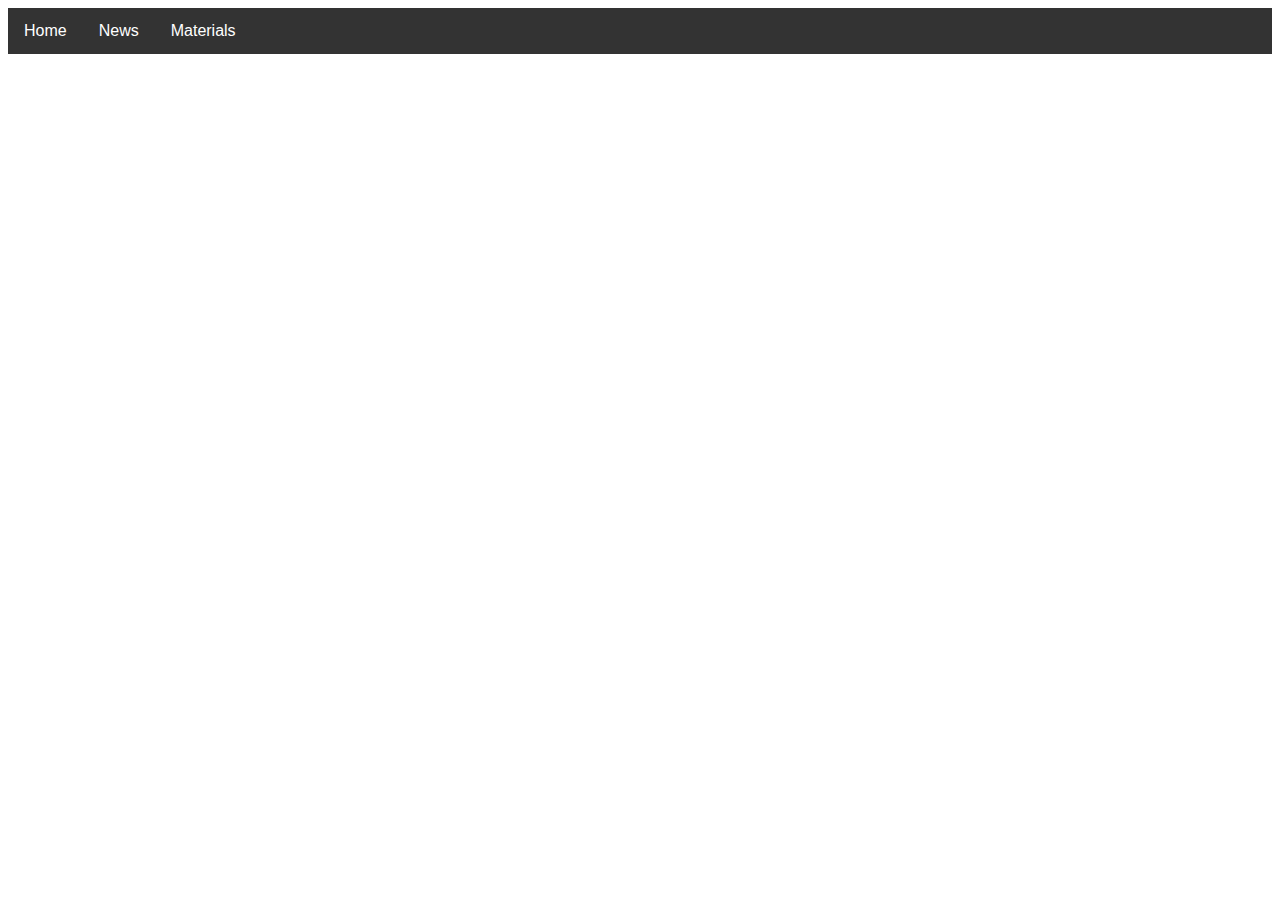
<file: index.html>
<!DOCTYPE html>
<html>
<head>
	<meta name="viewport" content="width=device-width, initial-scale=1.0">
	<link rel="stylesheet" href="https://cdnjs.cloudflare.com/ajax/libs/font-awesome/4.7.0/css/font-awesome.min.css">
	<link rel="stylesheet" type="text/css" href="mlnr.css">
	<title>mlnr</title>
</head>
<body>
<div class="navbar">
  <a href="#home">Home</a>
	<a href="#news">News</a>
  <div class="dropdown">
    <button class="dropbtn">Materials
    
    </button>
    <div class="dropdown-content">
      <a href="java.html">java Programming</a>
      <a href="flat.html">Formal Language & Automata Theory</a>
    </div>
  </div> 
</div>
</body>
</html>
</file>
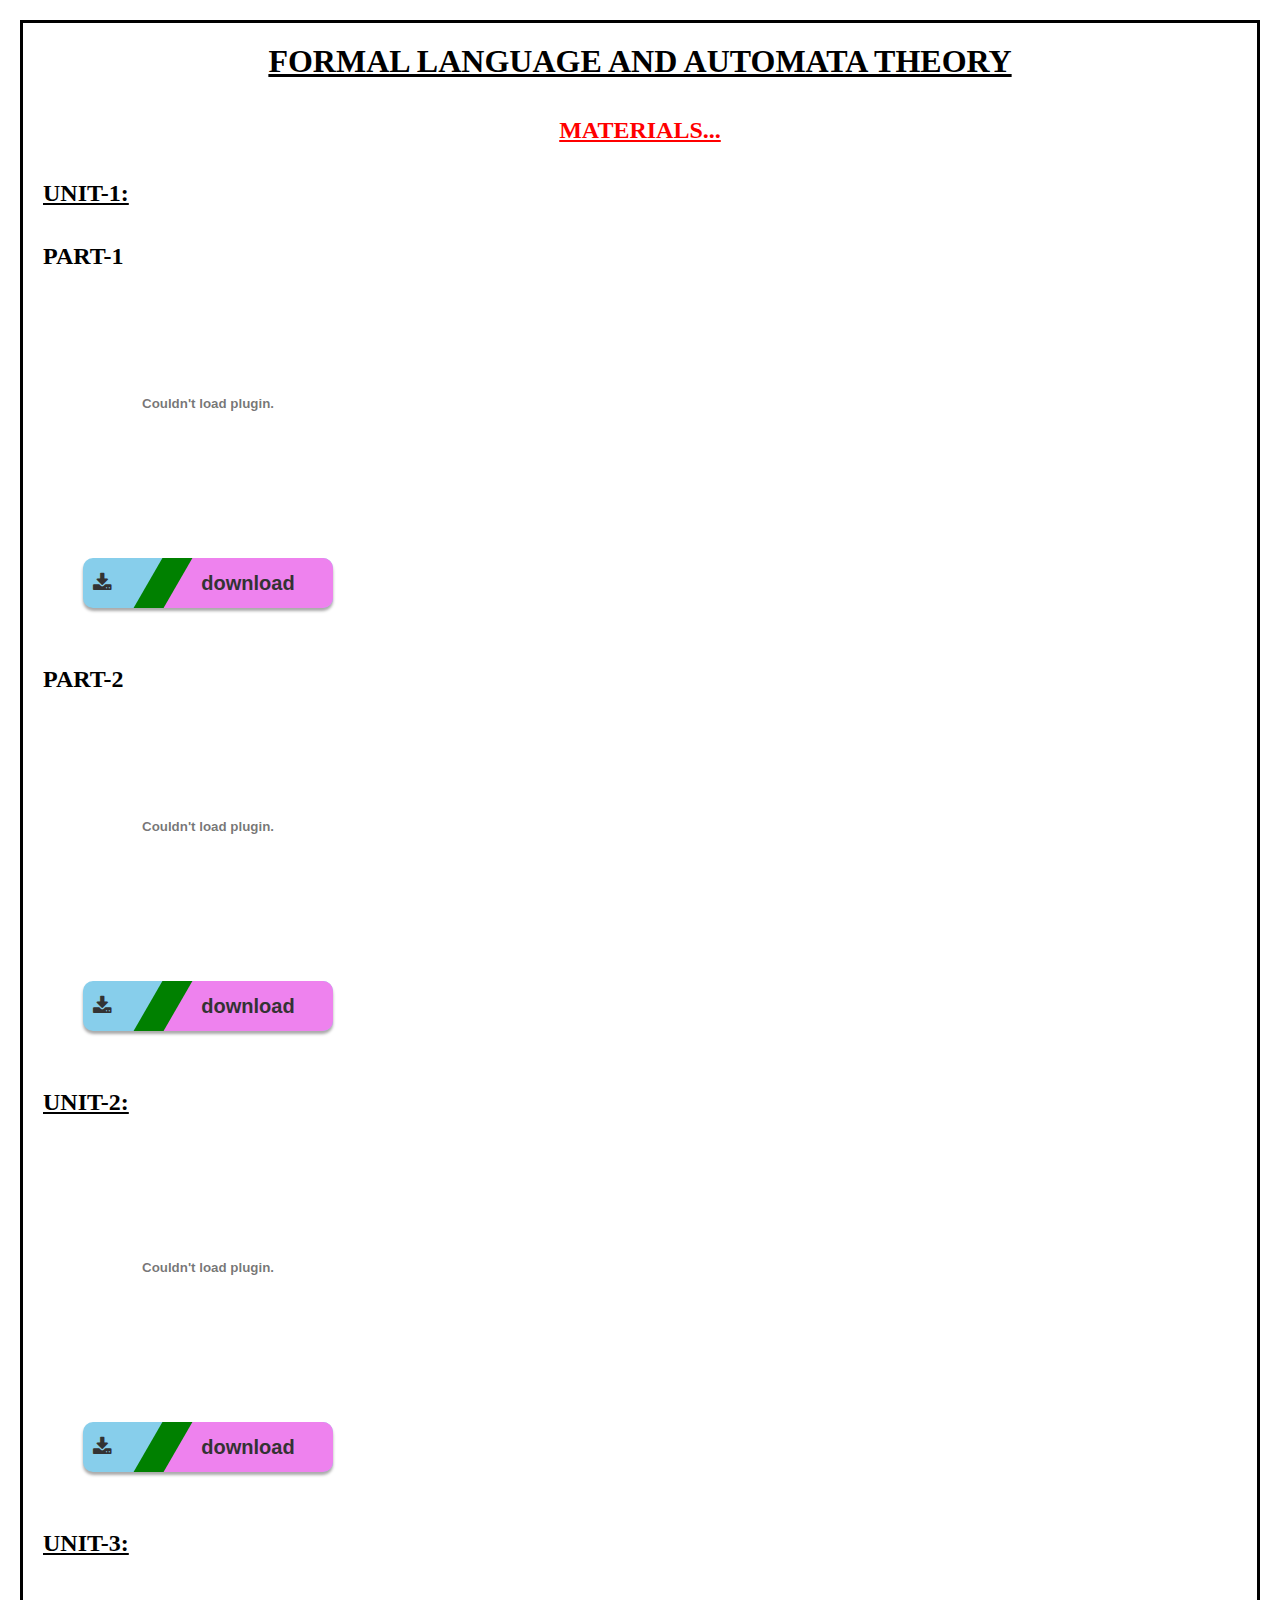
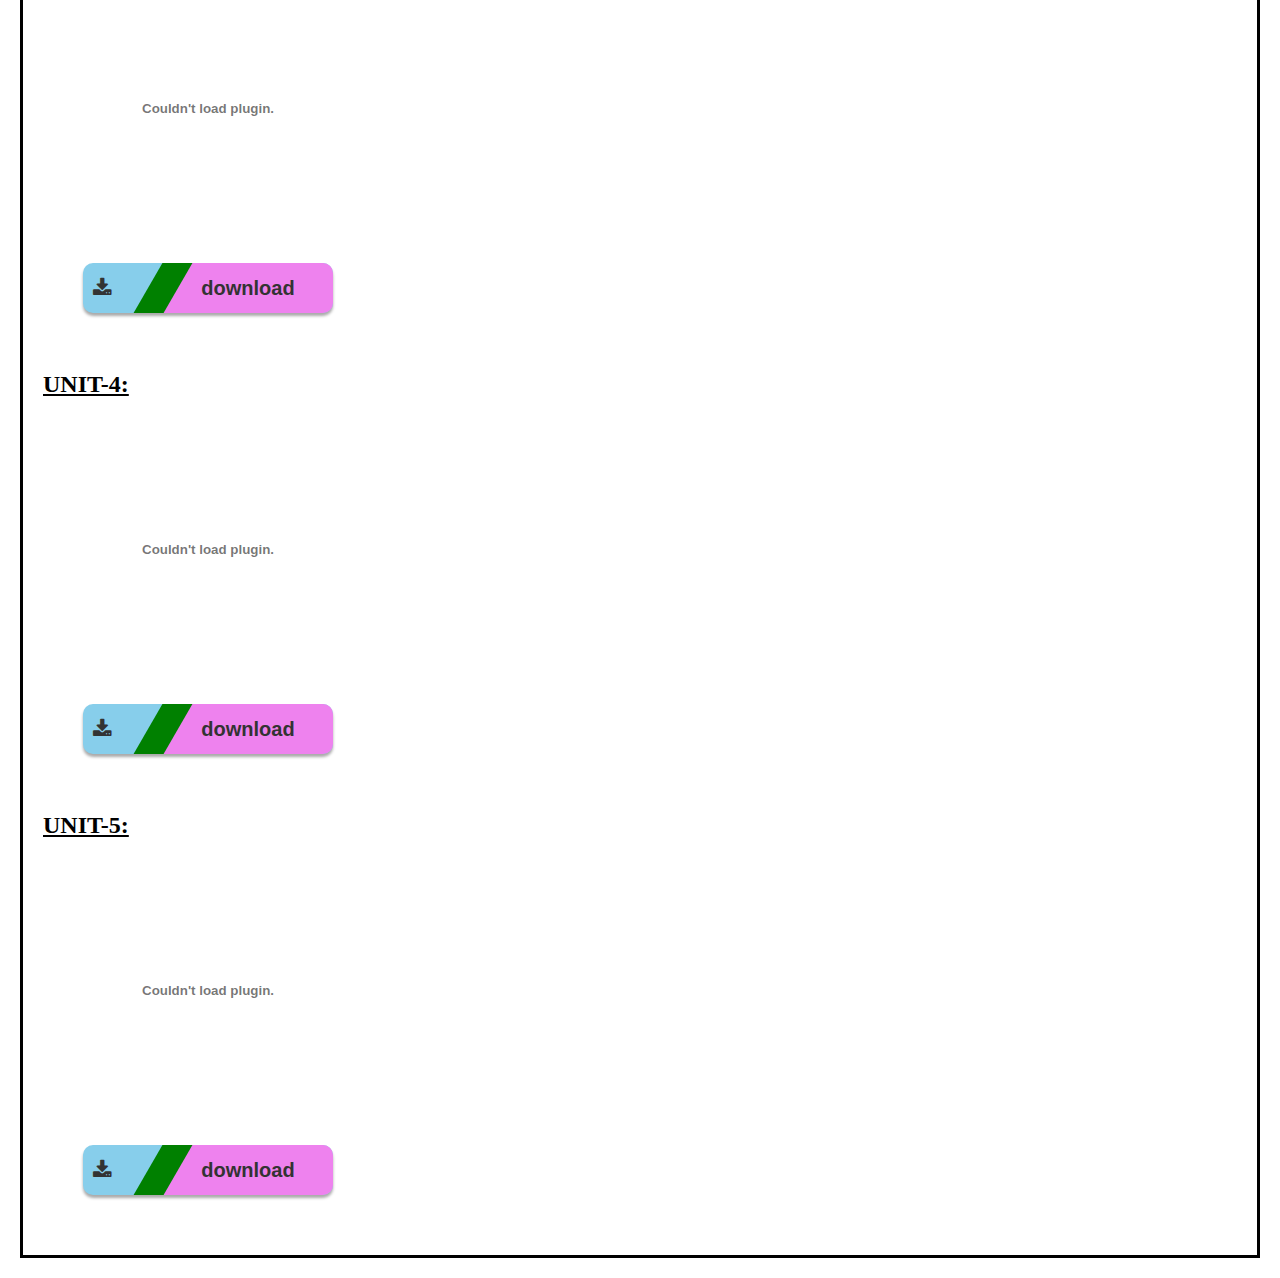
<file: flat.html>
<html>
<head><meta charset="utf-8">
	<meta name="viewport" content="width=device-width, initial-scale=1.0">
            <title>formal language & automata theory materials</title>
            <link rel="stylesheet" type="text/css" href="style.css">
            <link rel="stylesheet" href="https://cdnjs.cloudflare.com/ajax/libs/font-awesome/4.7.0/css/font-awesome.min.css">
</head>
<body>
	
		<h1 align="center"><u >formal language and automata theory</u><br><br><sub><font size="5px;" color="red"><u>materials...</u></font></sub></h1><br><br>
		     <h2><u>unit-1:</u> </h2><br><br>
		     <h2>part-1</h2><br>
		     <embed src="Flat-unit-1-part-1.pdf" type="application/pdf" width="250px" height="150px" ></embed><br>
         <div><a href="Flat-unit-1-part-1.pdf" download="Flat-unit-1-part-1" download><button><i class="fa fa-download"></i></button></a></div><br>
         <h2>part-2</h2><br>
		     <embed src="Flat-unit-1-part-2.pdf" type="application/pdf" width="250px" height="150px" ></embed><br>
         <div><a href="Flat-unit-1-part-2.pdf" download="Flat-unit-1-part-2"><button><i class="fa fa-download"></i></button></a></div><br>
		     <h2><u>unit-2:</u> </h2><br><br>
		     <embed src="Flat-unit-2.pdf" type="application/pdf" width="250px" height="150px" ></embed><br>
         <div><a href="Flat-unit-2.pdf" download="Flat-unit-2"><button><i class="fa fa-download"></i></button></a></div><br>
		      <h2><u>unit-3:</u> </h2><br><br>
		      <embed src="Flat-unit-3.pdf" type="application/pdf" width="250px" height="150px" ></embed><br>
        <div><a href="Flat-unit-3.pdf" download="Flat-unit-3"><button><i class="fa fa-download"></i></button></a></div><br>
		      <h2><u>unit-4:</u> </h2><br><br>
		      <embed src="Flat-unit-4.pdf" type="application/pdf" width="250px" height="150px" ></embed><br>
         <div><a href="Flat-unit-4.pdf" download="Flat-unit-4"><button><i class="fa fa-download"></i></button></a></div><br>
		      <h2><u>unit-5: </u></h2><br><br>
		      <embed src="Flat-unit-5.pdf" type="application/pdf" width="250px" height="150px" ></embed><br>
        <div><a href="Flat-unit-5.pdf" download="Flat-unit-5"><button><i class="fa fa-download"></i></button></a></div> 
   	
</body>
</html>
</file>
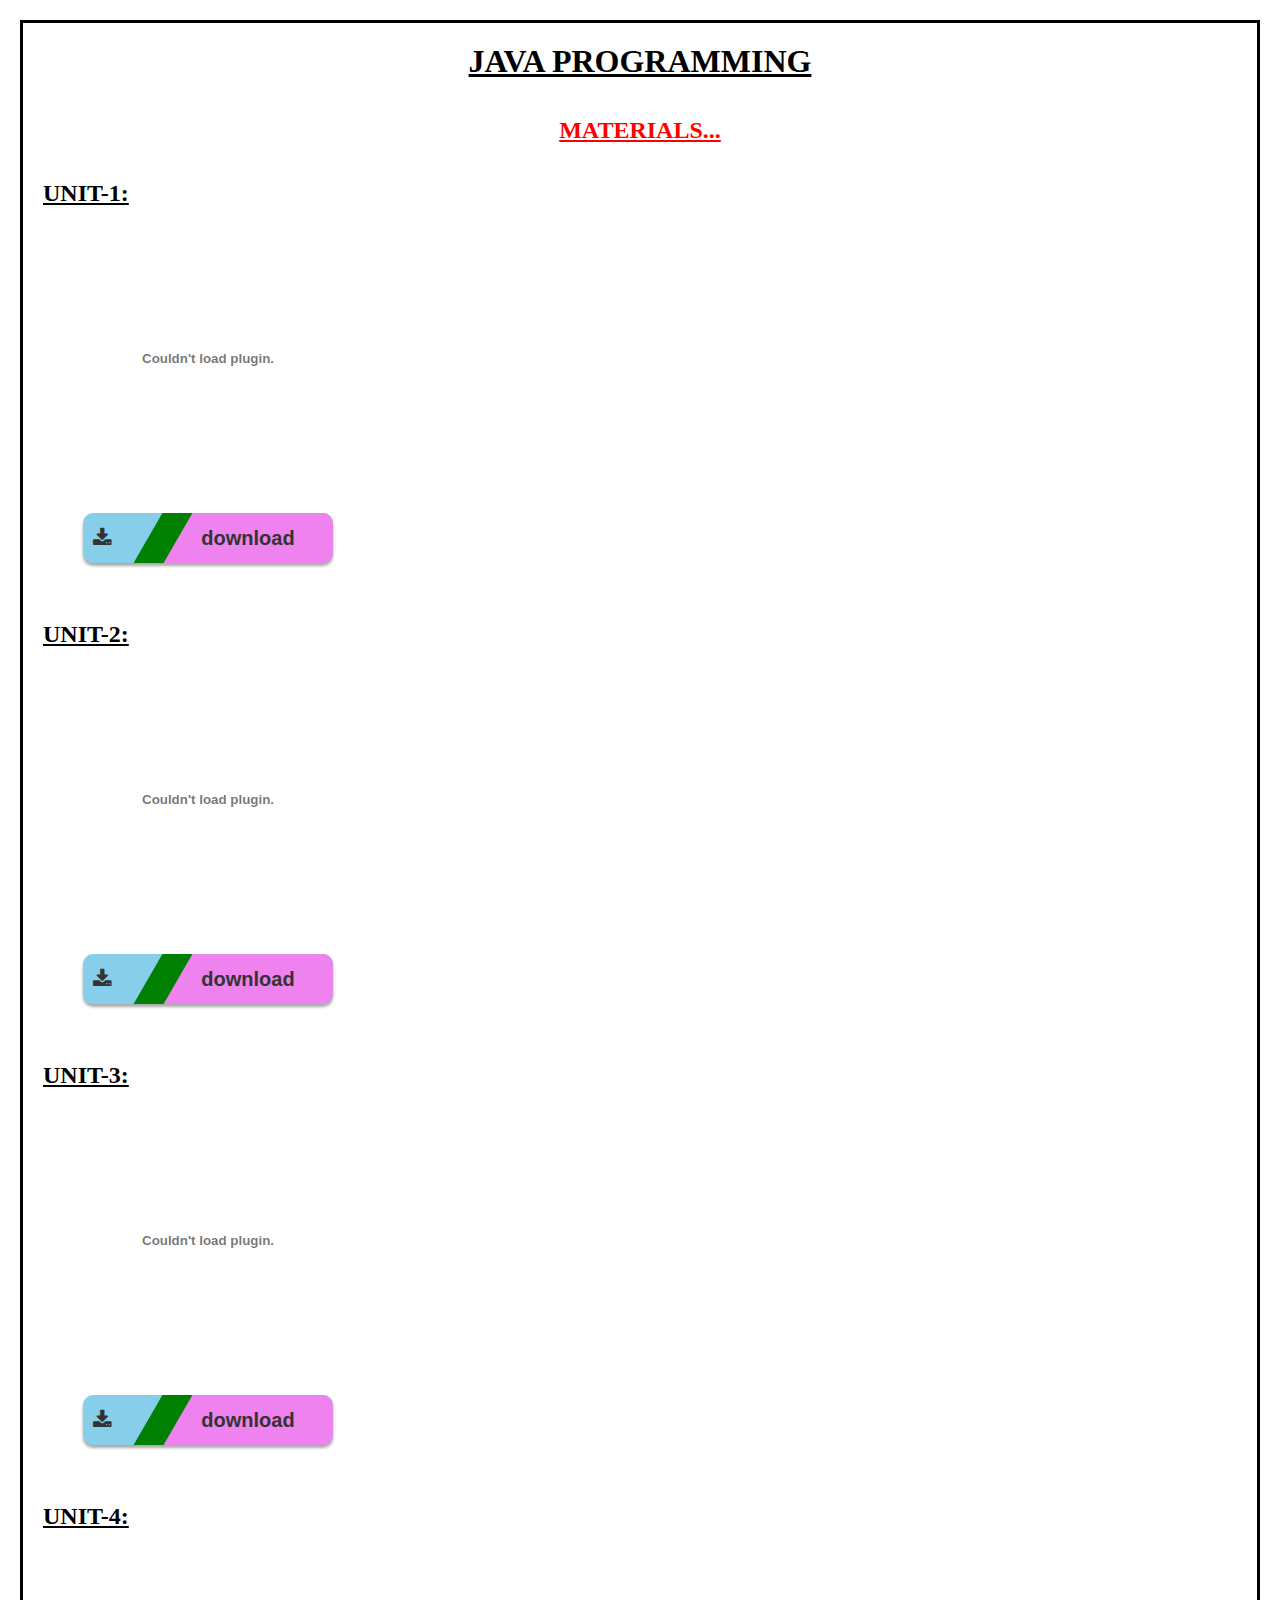
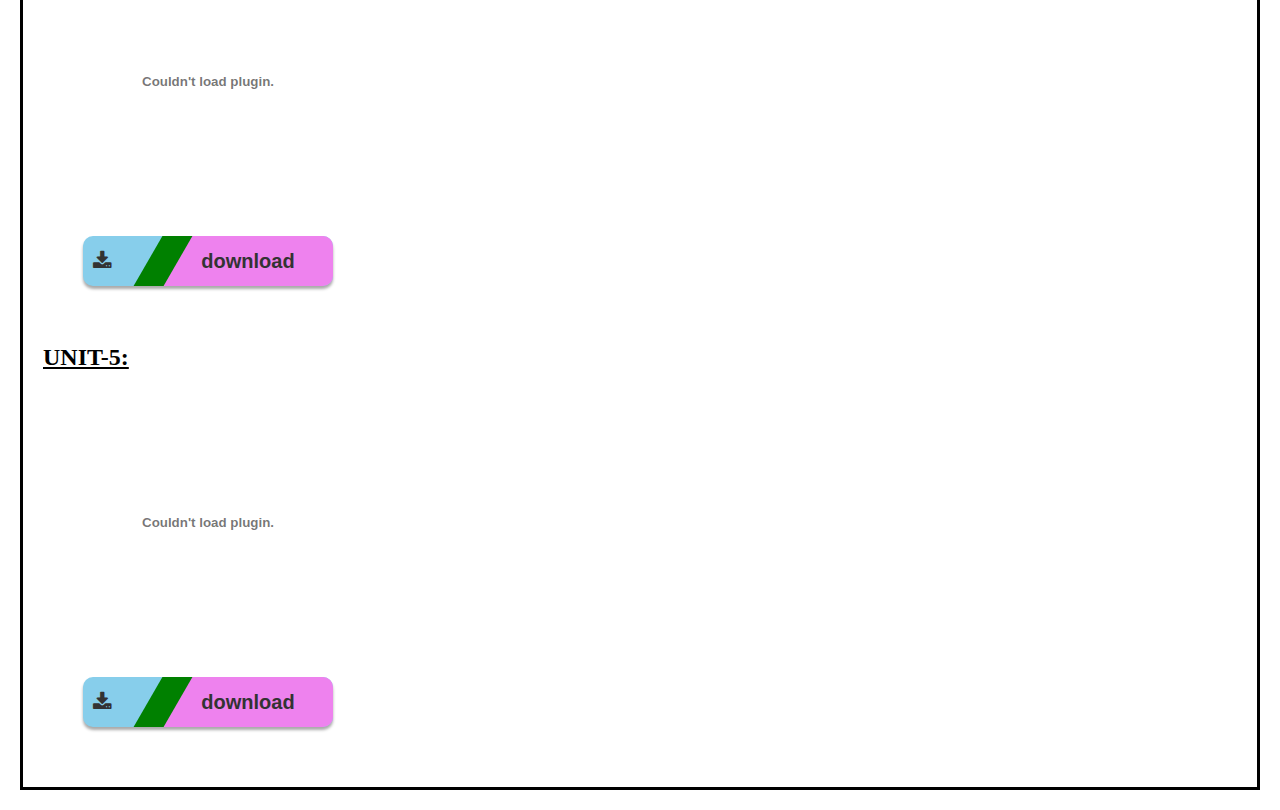
<file: java.html>
<html>
<head><meta charset="utf-8">
	<meta name="viewport" content="width=device-width, initial-scale=1.0">
            <title>java materials</title>
            <link rel="stylesheet" type="text/css" href="style.css">
            <link rel="stylesheet" href="https://cdnjs.cloudflare.com/ajax/libs/font-awesome/4.7.0/css/font-awesome.min.css">
</head>
<body>
	
		<h1 align="center"><u >java programming</u><br><br><sub><font size="5px;" color="red"><u>materials...</u></font></sub></h1><br><br>
		     <h2><u>unit-1:</u> </h2><br><br>
		     <embed src="jp 1.pdf" type="application/pdf" width="250px" height="150px" ></embed><br>
         <div><a href="jp 1.pdf" download="java unit-1"><button><i class="fa fa-download"></i></button></a></div><br>
		     <h2><u>unit-2:</u> </h2><br><br>
		     <embed src="jp 2.pdf" type="application/pdf" width="250px" height="150px" ></embed><br>
         <div><a href="jp 2.pdf" download="java unit-2"><button><i class="fa fa-download"></i></button></a></div><br>
		      <h2><u>unit-3:</u> </h2><br><br>
		      <embed src="jp 3.pdf" type="application/pdf" width="250px" height="150px" ></embed><br>
        <div><a href="jp 3.pdf" download="java unit-3"><button><i class="fa fa-download"></i></button></a></div><br>
		      <h2><u>unit-4:</u> </h2><br><br>
		      <embed src="jp 4.pdf" type="application/pdf" width="250px" height="150px" ></embed><br>
         <div><a href="jp 4.pdf" download="java unit-4"><button><i class="fa fa-download"></i></button></a></div><br>
		      <h2><u>unit-5: </u></h2><br><br>
		      <embed src="jp 5.pdf" type="application/pdf" width="250px" height="150px" ></embed><br>
        <div><a href="jp 5.pdf" download="java unit-5"><button><i class="fa fa-download"></i></button></a></div> 
   	
</body>
</html>
</file>
<file: mlnr.css>
body {
  font-family: Arial, Helvetica, sans-serif;
}

.navbar {
  overflow: hidden;
  background-color: #333;
}

.navbar a {
  float: left;
  font-size: 16px;
  color: white;
  text-align: center;
  padding: 14px 16px;
  text-decoration: none;
}

.dropdown {
  float: left;
  overflow: hidden;
}

.dropdown .dropbtn {
  font-size: 16px;  
  border: none;
  outline: none;
  color: white;
  padding: 14px 16px;
  background-color: inherit;
  font-family: inherit;
  margin: 0;
}

.navbar a:hover, .dropdown:hover .dropbtn {
  background-color: red;
}

.dropdown-content {
  display: none;
  position: absolute;
  background-color: #f9f9f9;
  min-width: 160px;
  box-shadow: 0px 8px 16px 0px rgba(0,0,0,0.2);
  z-index: 1;
}

.dropdown-content a {
  float: none;
  color: black;
  padding: 12px 16px;
  text-decoration: none;
  display: block;
  text-align: left;
}

.dropdown-content a:hover {
  background-color: #ddd;
}

.dropdown:hover .dropdown-content {
  display: block;
}
</file>
<file: style.css>
*{
            margin: 0;
            padding: 0;
}


button {
            width: 250px;
            height: 50px;
            text-align: left;
            position: relative;
            border:none;
            outline: none;
            border-radius: 10px;
            box-shadow: 0 3px 3px #aaa;
            margin: 40px;
            font-size: 20px;
            font-weight: bold;
            color: #333;
            padding-left: 10px;
            box-sizing: border-box;
            background-color:skyblue;
 
}
 
button::after {
            content: "";
            position: absolute;
            background-color:green;
            width: 30px;
            margin-right: 155px;
            bottom: 0;
            top: 0;
            right: 0;
            transform: skew(-30deg);
} 
button::before{
            content:"download";
            line-height: 50px;
            text-align: center;
            border-radius: 0 10px 10px 0;
            position: absolute;
            background-color:violet;
            width: 170px;
            bottom: 0;
            top: 0;
            right: 0;
}

button:hover{
	         color:blue;
            filter: brightness(1);
}

h1{
 
            text-transform:uppercase;
            text-color:"#45ff2f";
            
}
h2{
            text-color:#29f129;
             text-transform:uppercase;
}
h3{
           
             text-transform:uppercase;
}
body{
  background-color:white;
  width:auto;
  border: 3px solid black;
  padding:20px;
  margin:20px;
  left:20px;
}
embed{
	padding:20px;
  margin:20px;
  left:20px;

}
</file>
